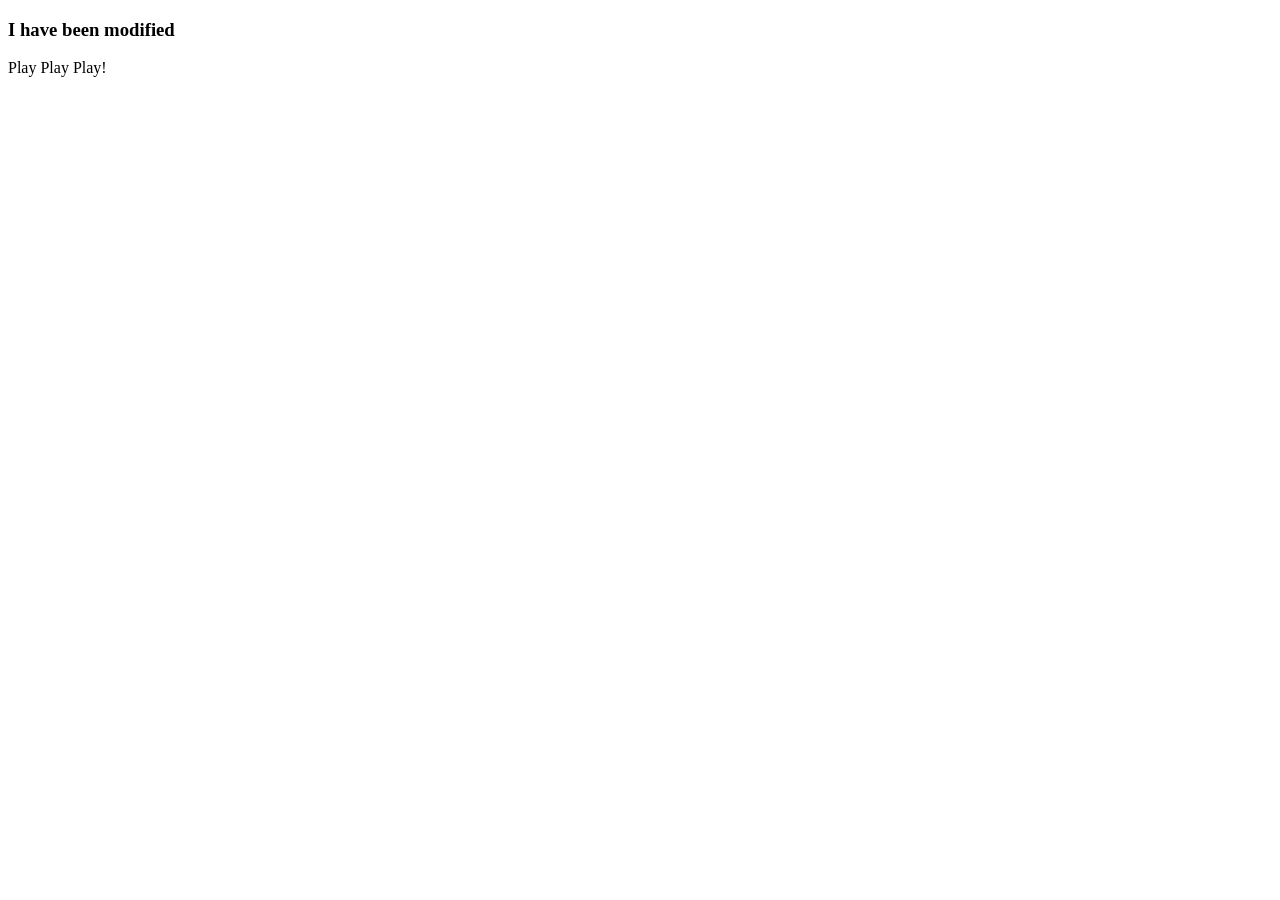
<file: index.html>
<!DOCTYPE html>
<html lang="en">
<head>
  <meta charset="UTF-8">
  <meta name="viewport" content="width=device-width, initial-scale=1.0">
  <title>DOM Practice</title>
</head>
<body>

  <h3 id="greetings">Original heading</h3>

  <p>I'm an old para. Pls :/</p>

  <script>
    const greetingElem = document.querySelector("#greetings");
    greetingElem.textContent = "I have been modified";

    const playDiv = document.createElement("div");
    playDiv.textContent = "Play Play Play!";
    document.body.appendChild(playDiv);

    const p = document.querySelector("p");
    p.remove();
  </script>

</body>
</html>
</file>
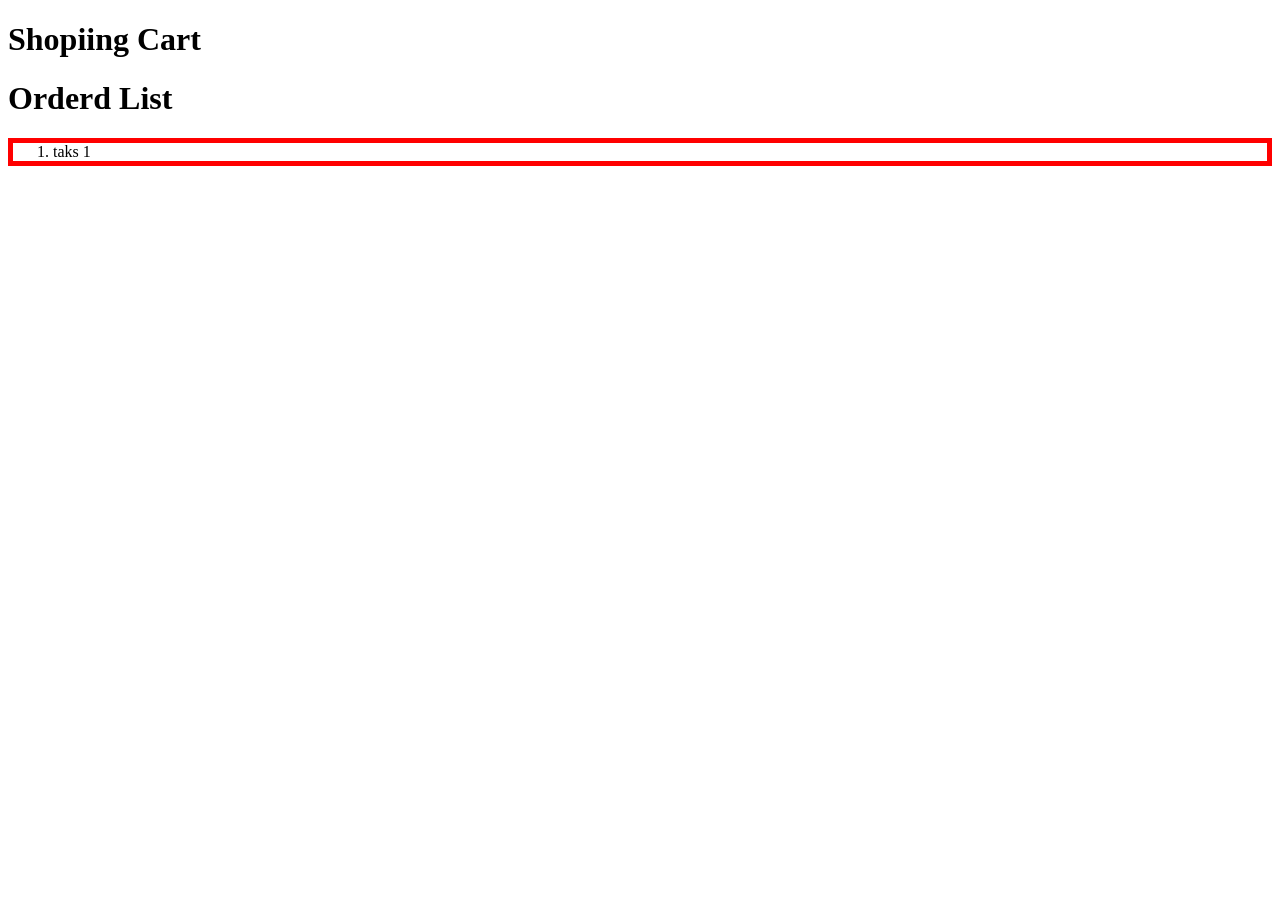
<file: lecter 5/index.html>
<!DOCTYPE html>
<html lang="en">
<head>
    <meta charset="UTF-8">
    <meta name="viewport" content="width=device-width, initial-scale=1.0">
    <title>Qwerty</title>
</head>
<!--<script src="/js .js"></script>-->
<body>
    <h1>Qwerty</h1>
 <h1>Orderd List</h1>
 <ol>
    <li>
        taks 1
    </li>
 </ol>
 <script>
    console.log("document",document);
    let ulemnt=document.querySelector("ol");
    ulemnt.style.border="5px solid red";
    let f2emnt= document.querySelector("h1");
    f2emnt.textContent="Shopiing Cart";
 </script>
</body>
</html>
</file>
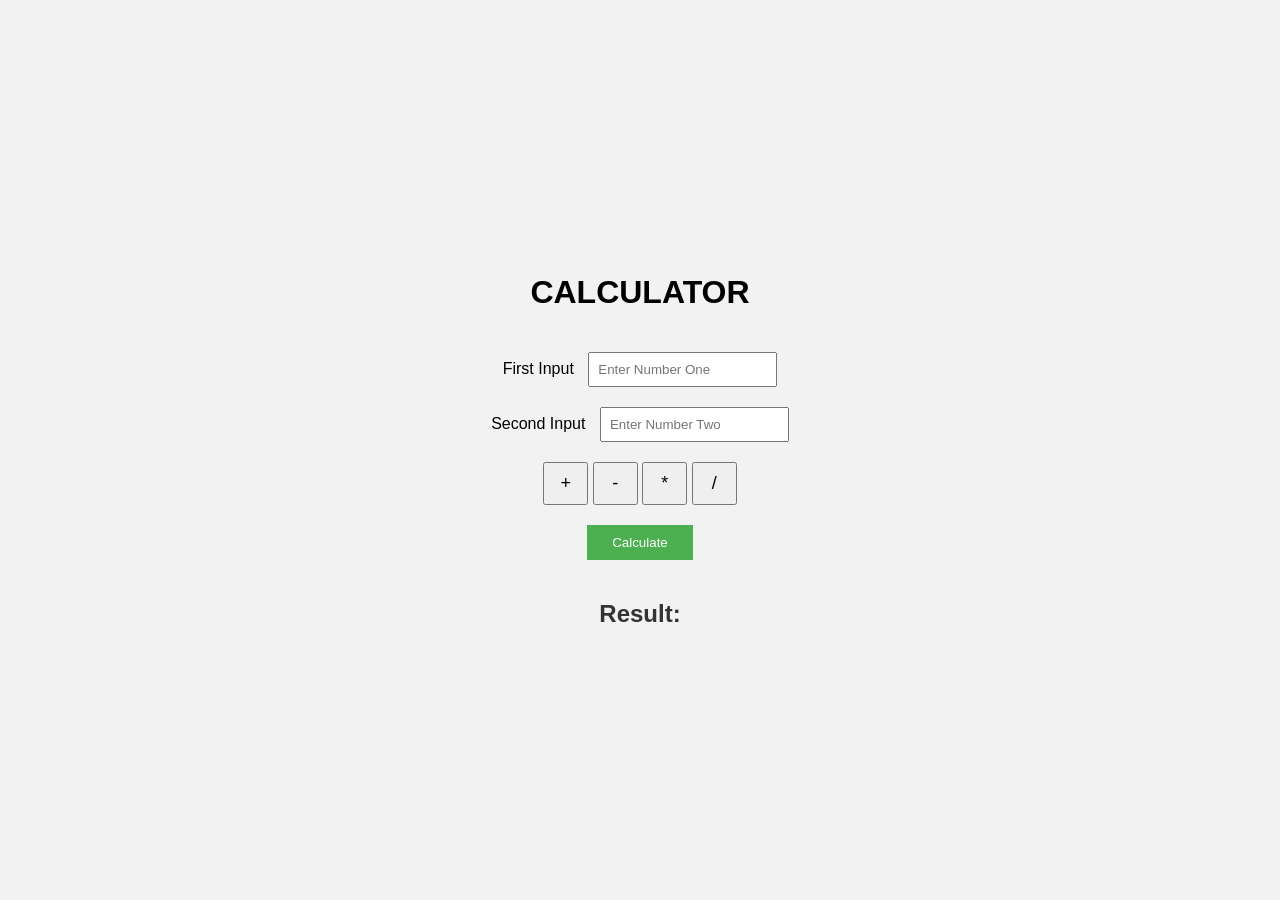
<file: calculkator/html_5.html>
<!doctype html>
<html lang="en">
  <head>
    <meta charset="UTF-8" />
    <meta name="viewport" content="width=device-width, initial-scale=1.0" />
    <title>Calculator</title>
    <link rel="stylesheet" href="css_5.css" />
    <script src="js_5.js" defer></script>
  </head>
  <body>
    <div class="container">
      <h1>CALCULATOR</h1>
      <div>
        <label for="inputOne">First Input</label>
        <input
          type="number"
          required
          placeholder="Enter Number One"
          id="inputOne"
        />
      </div>
      <div>
        <label for="inputTwo">Second Input</label>
        <input
          type="number"
          required
          placeholder="Enter Number Two"
          id="inputTwo"
        />
      </div>
      <div>
        <button class="op" id="add">+</button>
        <button class="op" id="sub">-</button>
        <button class="op" id="mul">*</button>
        <button class="op" id="div">/</button>
      </div>
      <div>
        <button id="calculate">Calculate</button>
      </div>
      <h2 id="output">Result:</h2>
    </div>
  </body>
</html>
</file>
<file: calculkator/css_5.css>
body {
    margin: 0;
    font-family: Arial, sans-serif;
    background-color: #f2f2f2;
}
.container {
    display: flex;
    flex-direction: column;
    gap: 20px;
    justify-content: center;
    align-items: center;
    height: 100vh;
}
label {
    margin-right: 10px;
}
input {
    padding: 8px;
}
button {
    padding: 9px;
    cursor: pointer;
}
.op {
    width: 45px;
    font-size: 18px;
}
#calculate {
    padding: 10px 25px;
    background-color: #4caf50;
    color: white;
    border: none;
}
#output {
    color: #333;
}
</file>
